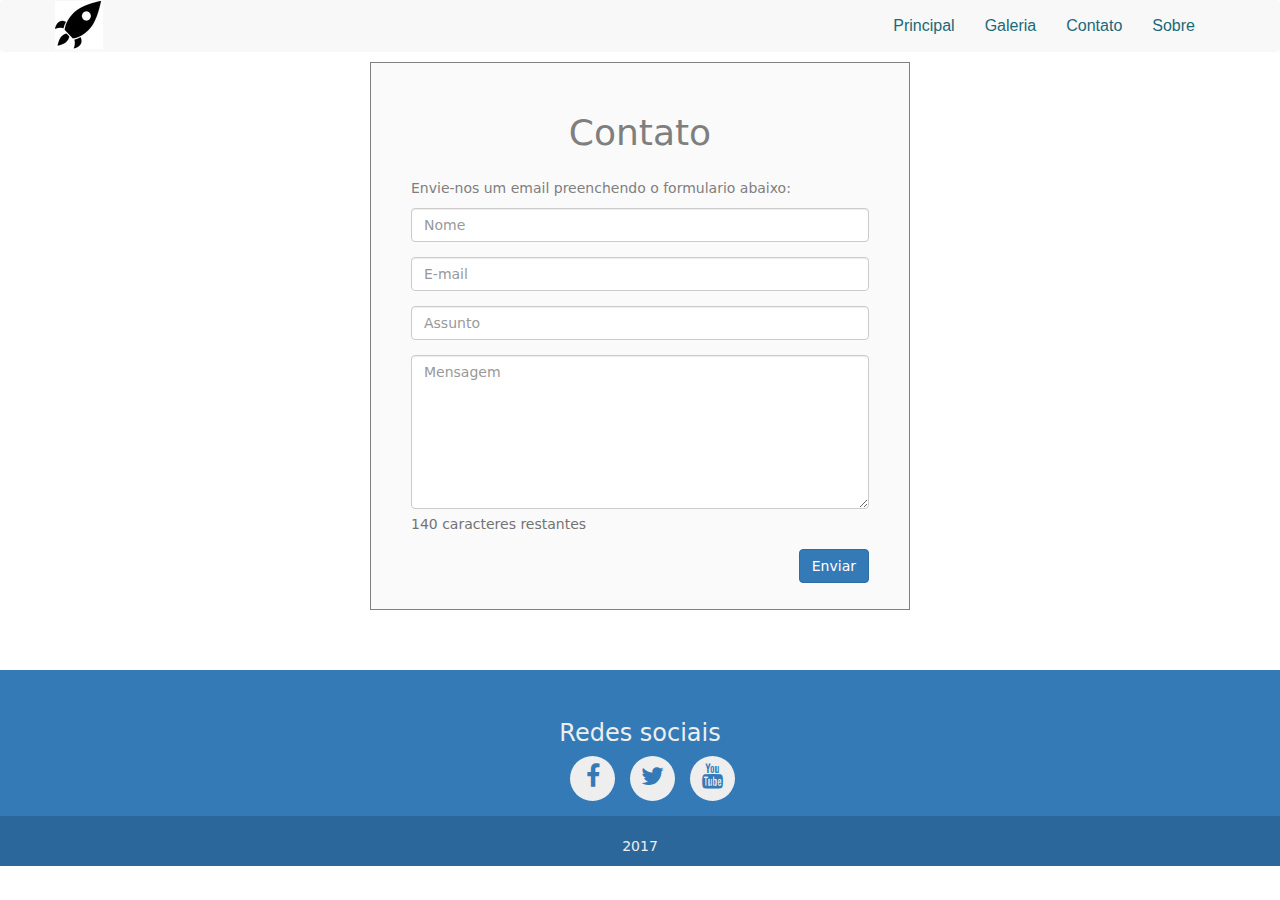
<file: pages/contatos.html>
<!DOCTYPE html>
<html lang="pt-br">
  <head>
    <meta charset="utf-8">
    <meta http-equiv="X-UA-Compatible" content="IE=edge">
    <meta name="viewport" content="width=device-width, initial-scale=1">
    <title>Principal</title>

    <!-- Bootstrap -->
    <link href="../css/bootstrap.min.css" rel="stylesheet">
    <link href="../css/style.css" rel="stylesheet">
    <link href="https://maxcdn.bootstrapcdn.com/font-awesome/4.2.0/css/font-awesome.min.css" rel="stylesheet">
  </head>
  <body>
   <!--Cabeçalho -->
<nav class="navbar navbar-default" role="navigation">
      <div class="container">
      <!-- Brand and toggle get grouped for better mobile display -->
      <div class="navbar-header">
        <button type="button" class="navbar-toggle" data-toggle="collapse" data-target="#bs-example-navbar-collapse-1">
          <span class="sr-only">Toggle navigation</span>
          <span class="icon-bar"></span>
          <span class="icon-bar"></span>
          <span class="icon-bar"></span>
        </button>
        <a class="navbar-brand" href="#"><img src="../images/icon.ico"></a>
      </div>

      <!-- Collect the nav links, forms, and other content for toggling -->
      <div class="collapse navbar-collapse" id="bs-example-navbar-collapse-1">
        
        <ul class="nav navbar-nav navbar-right">
          <li><a href="../index.html">Principal</a></li>
                    <li><a href="galeria.html">Galeria</a></li>
                     <li><a href="contatos.html">Contato</a></li>
                    <li><a href="contatos.html">Sobre</a></li> 
        </div>
        </ul>

      </div><!-- /.navbar-collapse -->
    </div><!-- /.container-fluid -->
  </nav>   
  <!--Fim-->
   

<!--Formulário de contato -->
 <div class="container">
<div class="col-md-6 col-md-offset-3">
    <div class="form-area">  
        <form role="form" action="//formspree.io/marcinha.gina@hotmail.com" method="POST">
        <br style="clear:both">
        <h1 style="margin-bottom: 25px; text-align: center;">Contato</h1>
                    <hero style="margin-bottom: 25px; text-align: center;">Envie-nos um email preenchendo o formulario abaixo:</hero>
                    <p></p>
            <div class="form-group">
            <input type="text" class="form-control" id="name" name="name" placeholder="Nome" required>
          </div>
          <div class="form-group">
            <input type="text" class="form-control" id="email" name="email" placeholder="E-mail" required>
          </div>
          <div class="form-group">
            <input type="text" class="form-control" id="subject" name="subject" placeholder="Assunto" required>
          </div>
                    <div class="form-group">
                    <textarea class="form-control" type="textarea" id="message" placeholder="Mensagem" maxlength="140" rows="7"></textarea>
                        <span class="help-block"><p id="characterLeft" class="help-block ">Você atingiu o limite</p></span>                    
                    </div>
            
        <button type="button" id="submit" name="submit" class="btn btn-primary pull-right">Enviar</button>
        </form>
    </div>
</div>
</div>

<!--FIM-->

<!--Rodape-->
    <footer class="footer">
      <div class="container">
           <div class="col-sm-12 footer-social text-center">
            <h3>Redes sociais</h3>
            <ul class="footer-nav">
              <li>
                <a href="#"><i class="fa fa-facebook"></i></a>
              </li>
              <li>
                <a href="#"><i class="fa fa-twitter"></i></a>
              </li>
              <li>
                <a href="#"><i class="fa fa-youtube"></i></a>
              </li>
            </ul>
        </div>
      </div>
      <div class="container-fluid footer-p">
        <div class="row">
          <div class="col-md-12">
            <p>
              2017
            </p>
          </div>
        </div>
      </div>
    </footer>

<!--Fim-->




    <!-- jQuery (obrigatório para plugins JavaScript do Bootstrap) -->
    <script src="https://ajax.googleapis.com/ajax/libs/jquery/1.12.4/jquery.min.js"></script>
    <!-- Inclui todos os plugins compilados (abaixo), ou inclua arquivos separadados se necessário -->
    <script src="../js/bootstrap.min.js"></script>
    <script src="../js/javascript.js"></script>

  </body>
</html>
</file>
<file: css/style.css>
.logo{
	   background-image: url(../images/foguete.jpg);
	   background-position:center;
	   width: 100%;
	   height: 400px;
	   background-repeat:no-repeat;
	   background-attachment: fixed;
	   background-position: center;
	   background-size: cover;
	}
.red{
    color:red;
    }
.form-area
{
    background-color: #FAFAFA;
	padding: 10px 40px 60px;
	margin: 10px 0px 60px;
	border: 1px solid GREY;
}
.list-group-item {
    padding-left: 728px;
 }
 .gallery
{
    display: inline-block;
    margin-top: 20px;
}
body {
    font-family: -apple-system, system-ui, BlinkMacSystemFont, "Segoe UI", Roboto, "Helvetica Neue", Arial, sans-serif;
    color: #7F7F7F;
}

a:hover, a:focus {
    text-decoration: none;
}

.strong {
    font-weight: bold;
    color: #777;
}

.section {
    padding: 50px 0;
}

/* Footer */

.footer {
    background-color: #337AB7;
    color: #EEE;
    padding-top: 30px;
}

.foot-geo {
    text-align: left;
}

.footer-p {
    background-color: #2B679A;
    color: #EEE;
    padding-top: 20px;
    text-align: center;
}

.footer-nav {
    display: inline-block;
    list-style: none;
}

.footer-nav li {
    float: left;
    margin-right: 15px;
}

.footer-nav li a {
    display: inline-block;
    background-color: #EEE;
    border-radius: 50%;
    font-size: 25px;
    height: 45px;
    width: 45px;
    padding-top: 3px;
    transition: all 1s;
}

.footer-nav li a:hover {
    background-color: #FFF;
}

.footer-info {
    text-align: right;
}

/* Footer */
    /* Footer*/
    .footer-geo, .footer-info {
        text-align: center;
    }
	.social {
		list-style-type:none;
		margin-bottom:0px;
		float:left;
		padding:0px;
		margin-left:0px;
	}
	.social li {
		 float:left;
	}
	.social li a {
		 padding:0 10px;
		 font-size:13px;
		 line-height:40px;
		 color:#FFF;
	}

	.rightc {
	    list-style-type:none;
	    margin-bottom:0px;
	    float:right;
	}
	.rightc li {
		margin:0px 10px;
		font-size:13px;
		float:left;
		line-height:40px;
		color:#FFF;
	}
	.rightc li a {
		color:#FFF;
	}

	.navbar-brand img {
		margin-top:0px;
		margin-left:0px;
	}
	.navbar-brand {
		padding:0px;
	}

	.header_image {
		margin-top:-70px;
		float:left;
	}
	.nav.navbar-nav.navbar-right span {
		font-family: 'Open Sans', sans-serif;
		font-style:italic;
		font-weight:300;
		color:#1b6977;
	}
	.navbar-right li a {
		font-family: 'Open Sans', sans-serif;
		font-size:16px;
		color:#1b6977 !important;
	}

	.navbar {
	    position: relative;
	    min-height: 50px;
	    margin-bottom: 0px;
	    border: 1px solid transparent;
	}
	a.list-group-item {
	    height:auto;
	    min-height:220px;
	}
		a.list-group-item.active small {
	    color:#fff;
	}



	/*.carousel-inner>.item>img{
	    width:70%;
	}*/
	/*#caption {
	position: absolute;
	width:30%;
	bottom: 0;
	top:0;
	right: 0 !important;
	left: initial;
	padding: 15px;
	background: #333333;
	background: rgba(0, 0, 0, 0.75);
	}*/

	/*#indicadorSlide{
	position: absolute;
	bottom: 15px;
	right: 120px;
	left:initial;
	z-index: 22;
	margin: 0;
	list-style: none;
	width: 12%;
	}*/

	.carousel-control .glyphicon-chevron-left, .carousel-control .glyphicon-chevron-right, .carousel-control .icon-next, .carousel-control .icon-prev {
    width: 40px;
    height: 63px;
    margin-top: -22px;
    font-size: 40px;
	}
.carousel-indicators-container{
	position: absolute;
	left: 0;
	right: 0;
	bottom: -45px;
	margin: 0px 15px;
	z-index: 15;
	width: calc(100% - 30px);
	text-align: center;
	list-style: none;
	height: 45px;
}
.carousel-control-box{
	opacity: 1;
	background-image: none;
	width: 50%;
	height: 100%;
	background: magenta;
}
.card{
	padding: 15px;
	background: #333333;
	background: rgba(0, 0, 0, 0.75);
}
.img-container{
	padding: 0;
}
.slide-image{
	width: 100%;
	padding: 0;
	height: 250px;
	background-position: center;
	background-repeat: no-repeat;
	background-size: cover;
}
@media (min-width: 992px) {
	.carousel-indicators-container{
		margin-left: 66.66666667%;
		width: calc(33.33333333% - 10px);
		left: -5px;
		bottom: 0;
	}
	.card{
		height: 500px;
	}
	.slide-image{
		height: 500px;
	}
}
</file>
